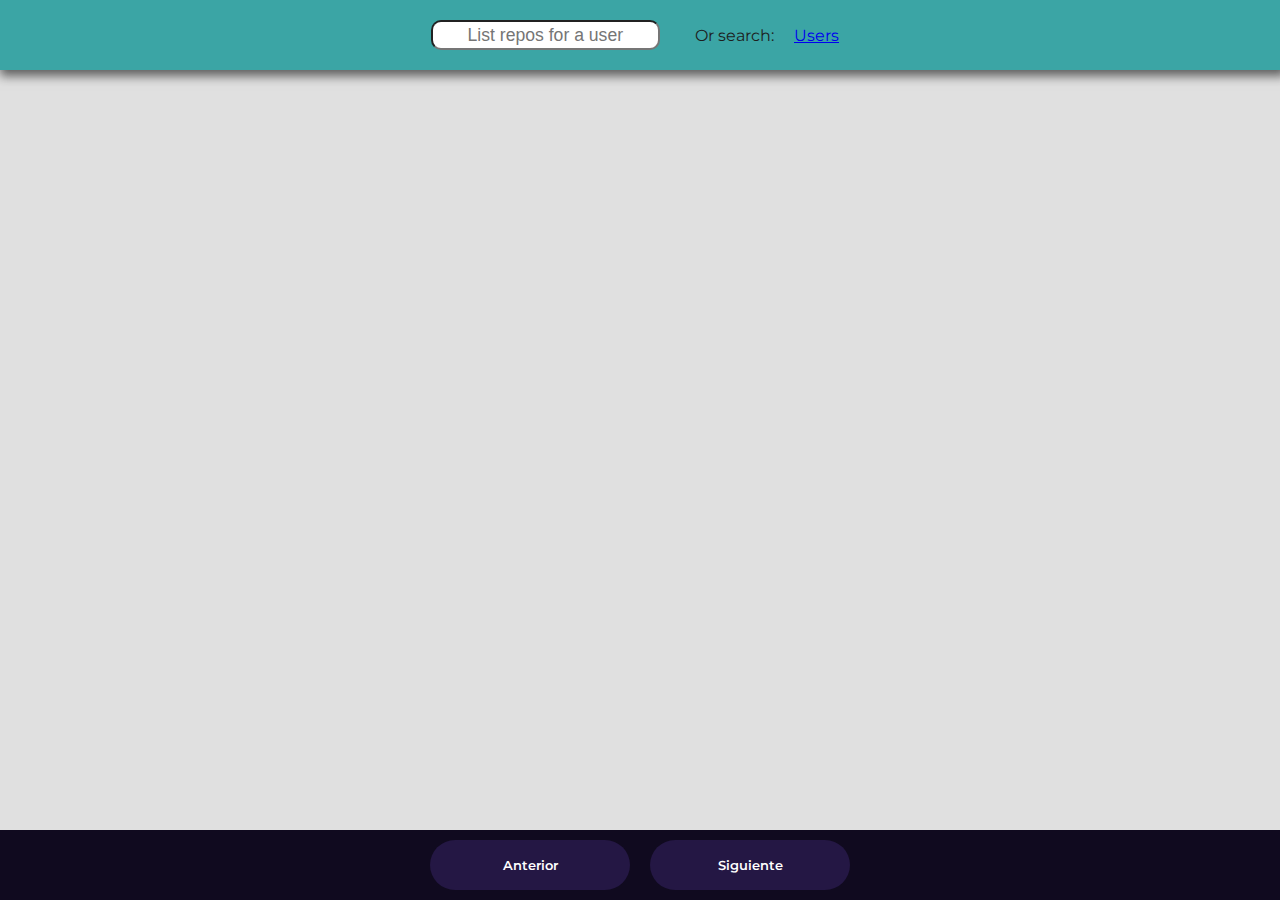
<file: index.html>
<!DOCTYPE html>
<html lang="en">
<head>
	<meta charset="UTF-8">
	<meta http-equiv="X-UA-Compatible" content="IE=edge">
	<meta name="viewport" content="width=device-width, initial-scale=1.0">
	<link rel="preconnect" href="https://fonts.googleapis.com">
	<link rel="preconnect" href="https://fonts.gstatic.com" crossorigin>
	<link href="https://fonts.googleapis.com/css2?family=Montserrat:wght@600&display=swap" rel="stylesheet">
	<link rel="stylesheet" href="estilos.css">
	<title>Repos for user</title>
</head>
<body>
	<nav class="search">
		<div class="input">
			<form   id="form" method="POST">
				<input  type="text" name="search" id="search" placeholder="List repos for a user" >
			</form>
		</div>
		<div class="orBY">
			<span class="inside">Or search: </span>
			<a class="inside" href="user.html">Users</a>
		</div>

	</nav>
	
	<div class="contenedor" id="contenedor">
		
	</div>


	<div class="paginacion">
		<button id="btnAnterior">Anterior</button>
		<button id="btnSiguiente">Siguiente</button>
	</div>

	<script src="app.js"></script>
</body>
</html>
</file>
<file: estilos.css>
* {
	margin: 0;
	padding: 0;
	box-sizing: border-box;
}

body {
	font-family: 'Montserrat', sans-serif;
	background: #e0e0e0;
	color: #1d1d1d;
}
.search {
	background-color: rgba(6, 146, 146, 0.76);
	height: 70px;
	box-shadow: 3px 3px 10px 3px rgba(0, 0, 0, 0.589);
	display: flex;
	justify-content: center;
	align-items: center;
	padding: 5px;
}
.orBY {
	display: flex;
	align-content: center;

}
.input {
	width: 20%;
}
#search, .barra {
	margin: auto;
	height: 30px;
	width: 90%;
	border-radius: 10px;
	font-size: 1.1rem;
	text-align: center;

}

.contenedor {
	width: 90%;
	height: 100%;
	max-width: 90%;
	margin: 50px auto 50px auto;
	display: grid;
	grid-template-columns: repeat(2, 1fr);
	gap: 30px;
	padding: 10px;
	padding-bottom: 40px;
}
.repo {
	border: 1px solid gray;
	padding: 20px;
	box-shadow: 5px 5px 15px 5px rgba(0, 0, 0, 0.589);
	border-radius: 5px;
}

.inside {
	margin: 10px;
}
.contenedor .pelicula {
	text-align: left;

}

.contenedor .pelicula .titulo {
	font-size: 16px;
	font-weight: 600;
}



.paginacion {
	position: fixed;
	bottom: 0;
	background: #100a1f;
	width: 100%;
	display: flex;
	justify-content: center;
	gap: 20px;
	padding: 10px;
}

.paginacion button {
	cursor: pointer;
	border: none;
	display: flex;
	align-items: center;
	justify-content: center;
	text-align: center;
	height: 50px;
	width: 200px;
	background: #241744;
	color: #fff;
	border-radius: 100px;
	font-family: 'Montserrat', sans-serif;
	font-weight: 600;
	transition: .3s ease all;
}

.paginacion button:hover {
	background: #137c32;
}


/* ++++++++++++++++++++USER++++++++++++++++++++++++ */

.avatar {
	width: 10%;
}
.contenedorUser {
	padding: 30px;
	display: flex;
	align-items: center;
	justify-content: center;
}
</file>
